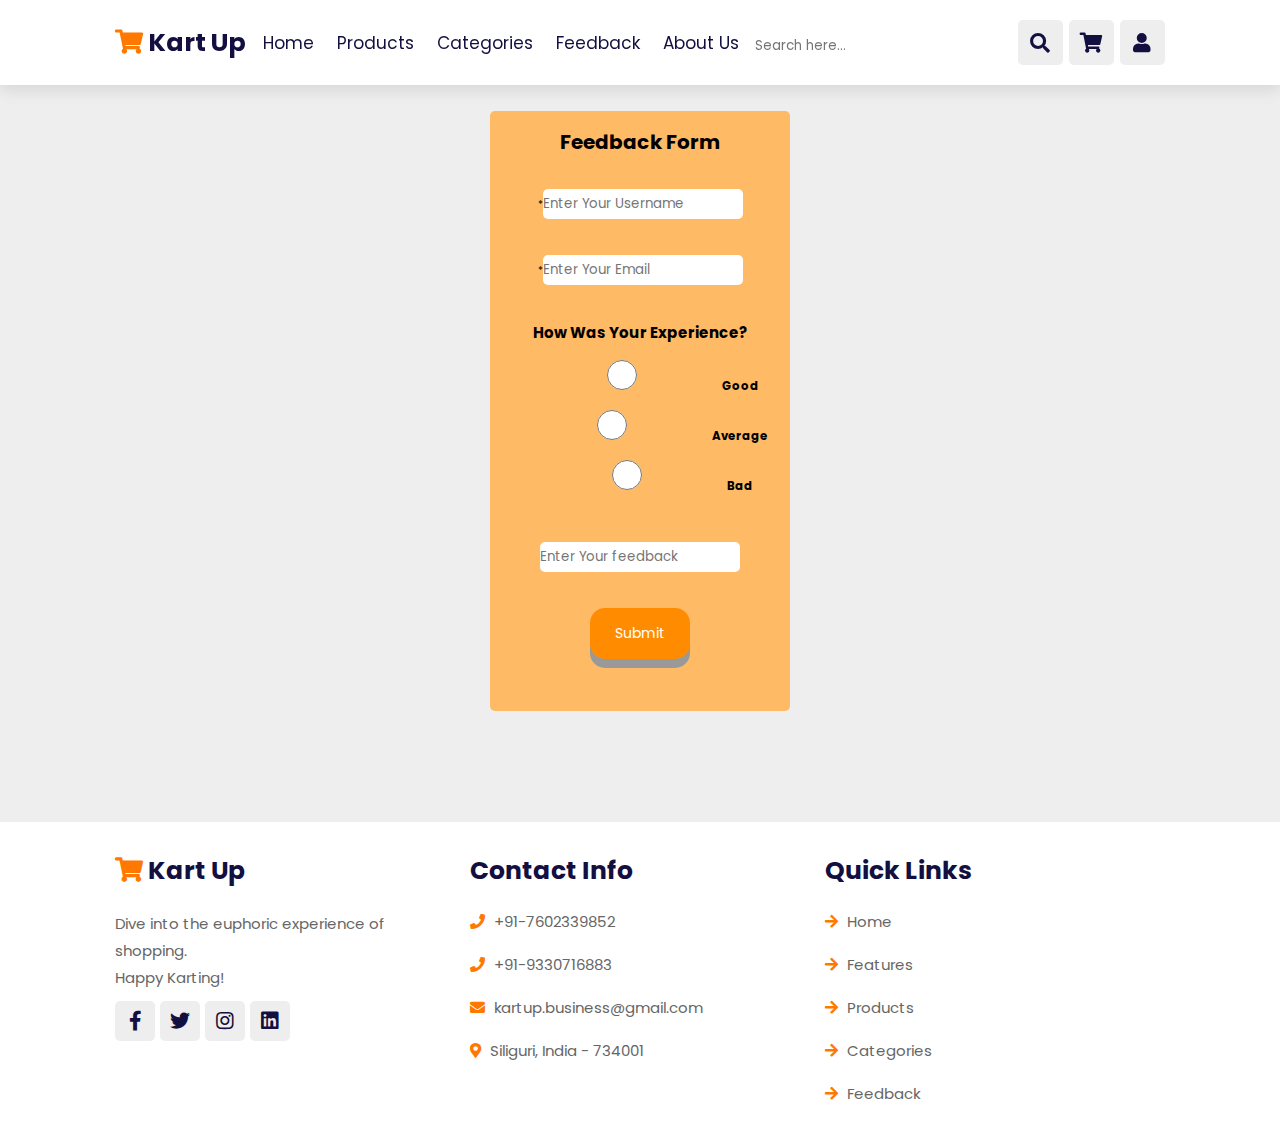
<file: feedback.html>
<!DOCTYPE html>
<html lang="en">
<head>
    <meta charset="UTF-8">
    <meta http-equiv="X-UA-Compatible" content="IE=edge">
    <meta name="viewport" content="width=device-width, initial-scale=1.0">
    <link rel="stylesheet" href="https://cdnjs.cloudflare.com/ajax/libs/font-awesome/5.15.4/css/all.min.css">
    <link rel="stylesheet" href="css/styleee.css">
    <link rel="stylesheet" href="css/style.css">
    <title>Feedback</title>
    
</head>
<body>
    <header class="header">
        <a href="#" class="logo"> <i class="fas fa-shopping-cart"></i> Kart Up </a>

         <nav class="navbar">
             <a href="index.html">Home</a>
             <a href="products.html">Products</a>
             <a href="categories.html">Categories</a>
             <a href="feedback.html">Feedback</a>
             <a href="aboutus.html">About Us</a>
         </nav>

       <div class="icons">
          <div class="fas fa-bars" id="menu-btn"></div>
          <input type="search" id="search-box" placeholder="Search here...">
          <div class="fas fa-search" id="search-btn"></div>
          <div class="fas fa-shopping-cart" id="cart-btn"></div>
          <a href="loginpage.html"><div class="fas fa-user" id="login-btn"></div></a>
       </div>
    </header>
<main>
        <div id="feedback_page">
            <form id="feedback" action="">
                <br><h1>Feedback Form</h1><br><br>
                *<input id="udetails" type="text" name="uname" placeholder="Enter Your Username" required> <br><br>
                *<input id="udetails" type="email" name="email" placeholder="Enter Your Email" required> <br><br>
                <h2>
                    How Was Your Experience?
                </h2><br>
                <h3>
                <input id="udetails" type="radio" name="rbrate">Good
                <input id="udetails" type="radio" name="rbrate">Average
                <input id="udetails" type="radio" name="rbrate">Bad
                </h3>
                <br> 
                <br>
                <input id="udetails" type="text" name="Feedback" placeholder="Enter Your feedback"> <br><br>
                <input id="button" type="button" value="Submit">
            </form>
            
        </div>
</main>

    <footer>
        <section class="footer">

            <div class="box-container">
        
                <div class="box">
                    <h3><i class="fas fa-shopping-cart"></i> Kart Up </h3>
                    <p>Dive into the euphoric experience of shopping.
                       <br>
                       Happy Karting!
                    </p>
                    <div class="share">
                        <a href="https://www.facebook.com/" class="fab fa-facebook-f"></a>
                        <a href="https://www.twitter.com/KartUp_Business/" class="fab fa-twitter"></a>
                        <a href="https://www.instagram.com/kartup_business/" class="fab fa-instagram"></a>
                        <a href="https://www.linkedin.com/in/kart-up-33520a251/" class="fab fa-linkedin"></a>
                    </div>
                </div>
        
                <div class="box">
                    <h3>Contact Info</h3>
                    <a href="#" class="links"> <i class="fas fa-phone"></i> +91-7602339852 </a>
                    <a href="#" class="links"> <i class="fas fa-phone"></i> +91-9330716883 </a>
                    <a href="#" class="links"> <i class="fas fa-envelope"></i> kartup.business@gmail.com </a>
                    <a href="#" class="links"> <i class="fas fa-map-marker-alt"></i> Siliguri, India - 734001 </a>
                </div>
        
                <div class="box">
                    <h3>Quick Links</h3>
                    <a href="index.html" class="links"> <i class="fas fa-arrow-right"></i> Home </a>
                    <a href="index.html" class="links"> <i class="fas fa-arrow-right"></i> Features </a>
                    <a href="products.html" class="links"> <i class="fas fa-arrow-right"></i> Products </a>
                    <a href="categories.html" class="links"> <i class="fas fa-arrow-right"></i> Categories </a>
                    <a href="feedback.html" class="links"> <i class="fas fa-arrow-right"></i> Feedback </a>
                </div>
            </div>
        </section>
        
    </footer>
</body>
</html>
</file>
<file: css/styleee.css>
#home_page{
    width: 1000px;
    height: 1000px;
    text-align: center;
    background-image: url();
    margin: auto;
}


#aboutus_page{
    background-color: #ffba66;
}

#feedback{
    text-align: center;
    width: 300px;
    height: 600px;
    margin: 111px auto;
    background-color: #ffba66;
    border-radius: 5px;
}

#login{
    text-align: center;
    width: 300px;
    height: 550px;
    margin: 111px auto;
    background-color: #ffba66;
    border-radius: 5px;
}

#signup{
    text-align: center;
    width: 300px;
    height: 484px;
    margin: 111px auto;
    background-color: #ffba66;
    border-radius: 5px;
}

#search{
    height: 20px;
    width: 80px;
    background-color: rgb(0, 255, 115);
    border-radius: 40px;
}
#h1{
    margin-bottom: 50px;
}
#udetails{
    width: 200px;
    height: 30px;
    margin-bottom: 20px;
    border-radius: 5px;
}
#button {
    padding: 15px 25px;
    font-size: 14px;
    text-align: center;
    cursor: pointer;
    outline: none;
    color: #fff;
    background-color: #ff8c00;
    border: none;
    border-radius: 15px;
    box-shadow: 0 9px #999;
}
  
#button:hover {background-color: black}
  
#button:active {
    background-color: #3e8e41;
    box-shadow: 0 5px #666;
    transform: translateY(4px);
}
#footer{
    background-color: rgb(113, 204, 247);
    font-size: x-large;
}
#members{
    width: 200px;
    height: 300px;
    display: block;
    margin-left: auto;
    margin-right: auto;
    border-radius: 40px;
}
#shopNav{
    background-color: rgb(227, 194, 175);
    overflow: hidden;
}
#image{
    float: left;
    padding-left: 20px;
    background: url("img/fashion.jpg.jpg");
    height: 100vh;
    -webkit-background-size:cover;
    background-size:cover;
    background-position: center center;
    position: relative;
}
#shopNav a{
    float: right;
    color: bisque;
    text-align: center;
    padding: 25px 14px; 
    text-decoration: none;
    font-size: 21px;
}
#shopNav a:hover{
    background-color: rgb(149, 123, 89);
    color: black;
}
#shopNav a.active{
    background-color: rgb(200, 187, 176);
    color: rgb(12, 11, 11);
}
.tawko{
    background-color: antiquewhite;
    color: antiquewhite;
   
}
.tawko #nav1{
    display: inline-block;
    padding: 0%;
    margin-left: 68%;
}

.tawko img{
    display: inline-block;
   height: 10%;
   
}


.tawko #nav1 a{
    font-size: 129%;
}

#about-head{
    display: flex;
    align-items: center;
    margin: 50px 50px;
}

#about-head img{
    width: 40%;
    height: 40%;
    margin: 50px 50px;
   
}

#about-head div{
    padding-left: 40px;
    margin: 50px 50px; 
    font-size: 170%;
}
#about-head h2{
    text-align: center;
}

#forgetpass_page{
    text-align: center;
    width: 300px;
    height: 370px;
    margin: 111px 607px;
    background-color: #ffba66;
    border-radius: 5px;
}
</file>
<file: css/style.css>
@import url('https://fonts.googleapis.com/css2?family=Poppins:wght@100;300;400;500;600&display=swap');

:root{
    --orange:#ff7800;
    --black:#130f40;
    --light-color:#666;
    --box-shadow:0 .5rem 1.5rem rgba(0,0,0,.1);
    --border:.2rem solid rgba(0,0,0,.1);
    --outline:.1rem solid rgba(0,0,0,.1);
    --outline-hover:.2rem solid var(--black);
}

*{
    font-family: 'Poppins', sans-serif;
    margin:0; padding:0;
    box-sizing: border-box;
    outline: none; border:none;
    text-decoration: none;
    /* text-transform: capitalize; */
    transition: all .2s linear;
}

html{
    font-size: 62.5%;
    overflow-x: hidden;
    scroll-behavior: smooth;
    scroll-padding-top: 7rem;
}

body{
    background:#eee;
}

section{
    padding:2rem 9%;
}

.heading{
    text-align: center;
    padding:8rem 0;
    padding-bottom: 3rem;
    font-size: 3.5rem;
    color:var(--black);
}

.heading span{
    background: var(--orange);
    color:#fff;
    display: inline-block;
    padding:.5rem 3rem;
    clip-path: polygon(100% 0, 93% 50%, 100% 99%, 0% 100%, 7% 50%, 0% 0%);
}
.wrapper{
    width: 1170px;
    margin:auto;
}
.logokart img{
    width: 120px;
    height: 120px;
    float: left;
}
.stars {
    color: orange;
  }


.btn{
    margin-top: 1rem;
    display: inline-block;
    padding:.8rem 3rem;
    font-size: 1.7rem;
    border-radius: .5rem;
    border:.2rem solid var(--black);
    color:var(--black);
    cursor: pointer;
    background: none;
}

.btn:hover{
    background: var(--orange);
    color:#fff;
}

.header{
    position: fixed;
    top:0; left:0; right: 0;
    z-index: 1000;
    display: flex;
    align-items: center;
    justify-content: space-between;
    padding:2rem 9%;
    background:#fff;
    box-shadow: var(--box-shadow);
}

.header .logo{
    font-size: 2.5rem;
    font-weight: bolder;
    color:var(--black);
}

.header .logo i{
    color:var(--orange);
}

.header .navbar a{
    font-size: 1.7rem;
    margin:0 1rem;
    color:var(--black);
}

.header .navbar a:hover{
    color:var(--orange);
}

.header .icons div{
    height: 4.5rem;
    width: 4.5rem;
    line-height: 4.5rem;
    border-radius: .5rem;
    background: #eee;
    color:var(--black);
    font-size: 2rem;
    margin-left: .3rem;
    cursor: pointer;
    text-align: center;
}

.header .icons div:hover{
    background: var(--orange);
    color:#fff;
}

#menu-btn{
    display: none;
}

.header .search-form{
    position: absolute;
    top:110%; right:-110%;
    width: 50rem;
    height:5rem;
    background: #fff;
    border-radius: .5rem;
    overflow: hidden;
    display: flex;
    align-items: center;
    box-shadow: var(--box-shadow);
}

.header .search-form.active{
    right:2rem;
    transition: .4s linear;
}

.header .search-form input{
    height:100%;
    width:100%;
    background: none;
    text-transform: none;
    font-size: 1.6rem;
    color:var(--black);
    padding:0 1.5rem;
}

.header .search-form label{
    font-size: 2.2rem;
    padding-right: 1.5rem;
    color:var(--black);
    cursor: pointer;
}

.header .search-form label:hover{
    color:var(--orange);
}

.header .shopping-cart{
    position: absolute;
    top:110%; right:-110%;
    padding:1rem;
    border-radius: .5rem;
    box-shadow: var(--box-shadow);
    width:35rem;
    background: #fff;
}

.header .shopping-cart.active{
    right:2rem;
    transition: .4s linear;
}

.header .shopping-cart .box{
    display: flex;
    align-items: center;
    gap:1rem;
    position: relative;
    margin:1rem 0;
}

.header .shopping-cart .box img{
    height:10rem;
}

.header .shopping-cart .box .fa-trash{
    font-size: 2rem;
    position: absolute;
    top:50%; right:2rem;
    cursor: pointer;
    color:var(--light-color);
    transform: translateY(-50%);
}

.header .shopping-cart .box .fa-trash:hover{
    color:var(--orange);
}

.header .shopping-cart .box .content h3{
    color:var(--black);
    font-size: 1.7rem;
    padding-bottom: 1rem;
}

.header .shopping-cart .box .content span{
    color:var(--light-color);
    font-size: 1.6rem;
}

.header .shopping-cart .box .content .quantity{
    padding-left: 1rem;
}

.header .shopping-cart .total{
    font-size: 2.5rem;
    padding:1rem 0;
    text-align: center;
    color:var(--black);
}

.header .shopping-cart .btn{
    display: block;
    text-align: center;
    margin:1rem;
}

.header .login-form{
    position: absolute;
    top:110%; right:-110%;
    width:35rem;
    box-shadow: var(--box-shadow);
    padding:2rem;
    border-radius: .5rem;
    background: #fff;
    text-align: center;
}

.header .login-form.active{
    right:2rem;
    transition: .4s linear;
}

.header .login-form h3{
    font-size: 2.5rem;
    text-transform: uppercase;
    color: var(--black);
}

.header .login-form .box{
    width: 100%;
    margin:.7rem 0;
    background:#eee;
    border-radius: .5rem;
    padding:1rem;
    font-size: 1.6rem;
    color:var(--black);
    text-transform: none;
}

.header .login-form p{
    font-size: 1.4rem;
    padding:.5rem 0;
    color:var(--light-color);
}

.header .login-form p a{
    color:var(--orange);
    text-decoration: underline;
}
#search{
    height: 20px;
    width: 80px;
    background-color: rgb(0, 255 , 115);
}

.home{
    display: flex;
    align-items: center;
    justify-content: center;
    /* background: url(../image/banner-bg.webp) no-repeat; */
    background: url(../image/grocery.jpeg) no-repeat;
    background-position: center;
    background-size: cover;
    padding-top: 17rem;
    padding-bottom: 10rem;
    margin: 88px -6px;
}

.home .content{
   position: relative; 
    width:60rem;
   top: -7vh;
   left: 22vw;
}

 .home .content h3{
    color:var(--black);
    font-size: 3rem;
}
/* .home .content2 h3{
    color:var(--black);
    font-size: 3rem;
} */

.home .content h3 span{
    color:var(--orange);
}
.home .content p{
    color:var(--light-color);
    font-size: 1.7rem;
    padding:1rem 0;
    line-height: 1.8;
}

.features .box-container{
    display: list-item;
    grid-template-columns: repeat(auto-fit, minmax(30rem, 1fr));
    gap:1.5rem;
}

.features .box-container .box{
    padding:3rem 2rem;
    background: #fff;
    outline: var(--outline);
    outline-offset: -1rem;
    text-align: center;
    box-shadow: var(--box-shadow);
}

.features .box-container .box:hover{
    outline: var(--outline-hover);
    outline-offset: 0rem;
}

.features .box-container .box img{
    margin:1rem 0;
    height: 15rem;
}

.features .box-container .box h3{
    font-size: 2.5rem;
    line-height: 1.8;
    color:var(--black);
}

.features .box-container .box p{
    font-size: 1.5rem;
    line-height: 1.8;
    color:var(--light-color);
    padding:1rem 0;
}

.categories .box-container{
    display: grid;
    grid-template-columns: repeat(auto-fit, minmax(26rem, 1fr));
    gap:1.5rem;
}

.categories .box-container .box{
    padding:3rem 2rem;
    border-radius: .5rem;
    background:#fff;
    box-shadow: var(--box-shadow);
    outline:var(--outline);
    outline-offset: -1rem;
    text-align: center;
}

.categories .box-container .box:hover{
    outline:var(--outline-hover);
    outline-offset: 0rem;
}

.categories .box-container .box img{
    margin:1rem 0;
    height:15rem;
}

.categories .box-container .box h3{
   font-size: 2rem;
   color:var(--black);
   line-height: 1.8;
}

.categories .box-container .box p{
    font-size: 1.7rem;
    color:var(--light-color);
    line-height: 1.8;
    padding:1rem 0;
}


.products .box-container{
    display: grid;
    grid-template-columns: repeat(auto-fit, minmax(26rem, 1fr));
    gap:1.5rem;
}

.products .box-container .box{
    padding:3rem 2rem;
    border-radius: .5rem;
    background:#fff;
    box-shadow: var(--box-shadow);
    outline:var(--outline);
    outline-offset: -1rem;
    text-align: center;
}

.products .box-container .box:hover{
    outline:var(--outline-hover);
    outline-offset: 0rem;
}

.products .box-container .box img{
    margin:1rem 0;
    height:15rem;
}

.products .box-container .box h3{
   font-size: 2rem;
   color:var(--black);
   line-height: 1.8;
}

.products .box-container .box p{
    font-size: 1.7rem;
    color:var(--light-color);
    line-height: 1.8;
    padding:1rem 0;
}

.footer{
    background: #fff;
}

.footer .box-container{
    display: grid;
    grid-template-columns: repeat(auto-fit, minmax(25rem, 1fr));
    gap:1.5rem;
}

.footer .box-container .box h3{
    font-size: 2.5rem;
    color:var(--black);
    padding:1rem 0;
}

.footer .box-container .box h3 i{
    color:var(--orange);
}

.footer .box-container .box .links{
    display: block;
    font-size: 1.5rem;
    color:var(--light-color);
    padding:1rem 0;
}

.footer .box-container .box .links i{
    color:var(--orange);
    padding-right: .5rem;
}

.footer .box-container .box .links:hover i{
    padding-right: 2rem;
}


.footer .box-container .box p{
    line-height: 1.8;
    font-size: 1.5rem;
    color:var(--light-color);
    padding:1rem 0;
}

.footer .box-container .box .share a{
    height:4rem;
    width:4rem;
    line-height:4rem;
    border-radius: .5rem;
    font-size: 2rem;
    color:var(--black);
    margin-right: .2rem;
    background: #eee;
    text-align: center;
}

.footer .box-container .box .share a:hover{
    background: var(--orange);
    color: #fff;
}

.footer .box-container .box .email{
    width: 100%;
    margin:.7rem 0;
    padding:1rem;
    border-radius: .5rem;
    background: #eee;
    font-size: 1.6rem;
    color:var(--black);
    text-transform: none;
}

.footer .box-container .box .payment-img{
    margin-top: 2rem;
    height: 3rem;
    display: block;
}

.footer .credit{
    text-align: center;
    margin-top: 2rem;
    padding:1rem;
    padding-top: 2.5rem;
    font-size: 2rem;
    color:var(--black);
    border-top: var(--border);
}

.footer .credit span{
    color:var(--orange);
}






/* media queries  */

@media (max-width:991px){

    html{
        font-size: 55%;
    }

    .header{
        padding:2rem;
    }

    section{
        padding:2rem;
    }

}

@media (max-width:768px){

    #menu-btn{
        display: inline-block;
    }

    .header .search-form{
        width:90%;
    }

    .header .navbar{
        position: absolute;
        top:110%; right:-110%;
        width:30rem;
        box-shadow: var(--box-shadow);
        border-radius: .5rem;
        background: #fff;
    }

    .header .navbar.active{
        right:2rem;
        transition: .4s linear;
    }

    .header .navbar a{
        font-size: 2rem;
        margin:2rem 2.5rem;
        display: block;
    }

}

@media (max-width:450px){

    html{
        font-size: 50%;
    }

    .heading{
        font-size: 2.5rem;
    }

    .footer{
        text-align: center;
    }

    .footer .box-container .box .payment-img{
        margin: 2rem auto;
    }

}
</file>
